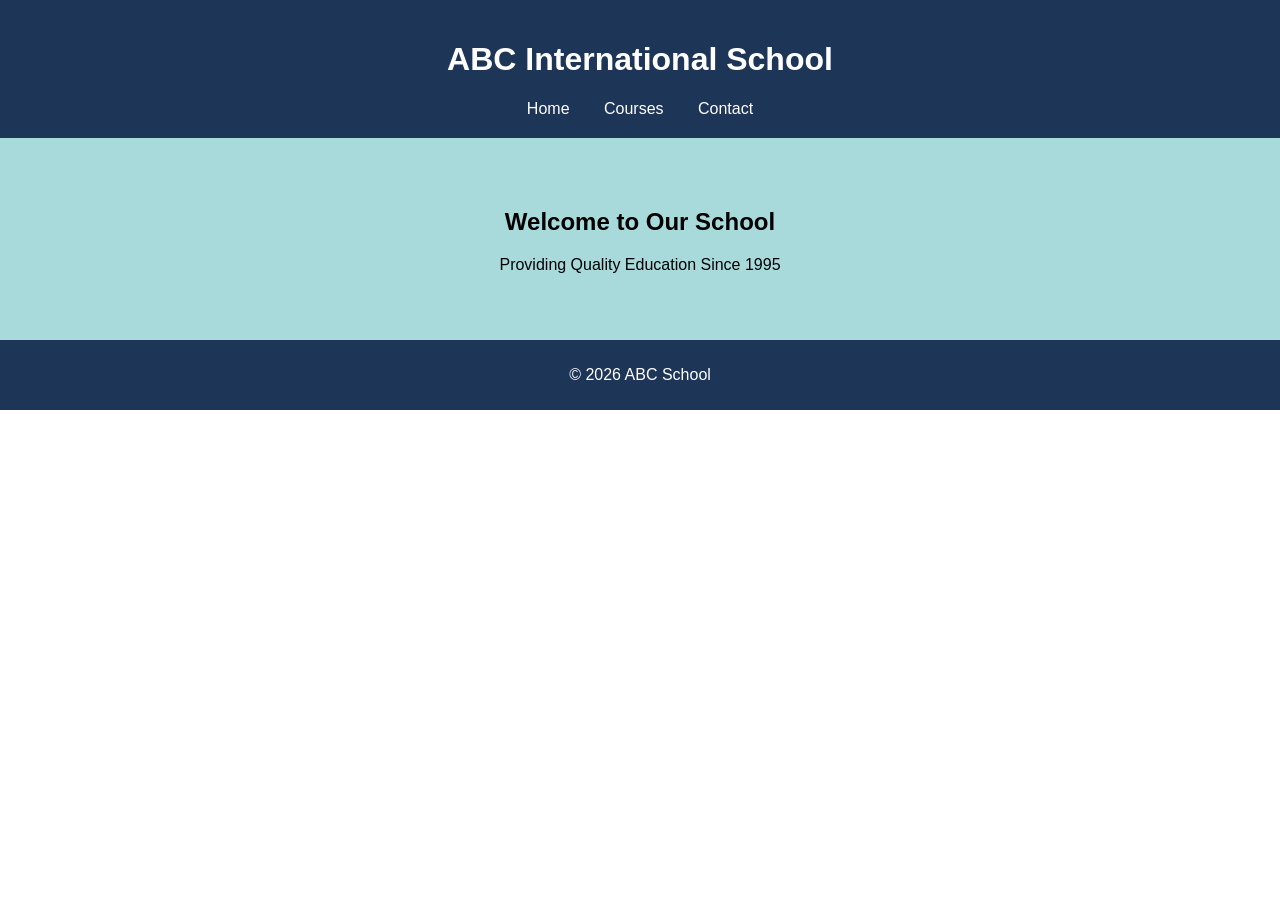
<file: index.html>
<!DOCTYPE html>
<html>
<head>
    <title>ABC School - Home</title>
    <link rel="stylesheet" href="style.css">
</head>
<body>

<header>
    <h1>ABC International School</h1>
    <nav>
        <a href="index.html">Home</a>
        <a href="courses.html">Courses</a>
        <a href="contact.html">Contact</a>
    </nav>
</header>

<section class="hero">
    <h2>Welcome to Our School</h2>
    <p>Providing Quality Education Since 1995</p>
</section>

<footer>
    <p>© 2026 ABC School</p>
</footer>

</body>
</html>
</file>
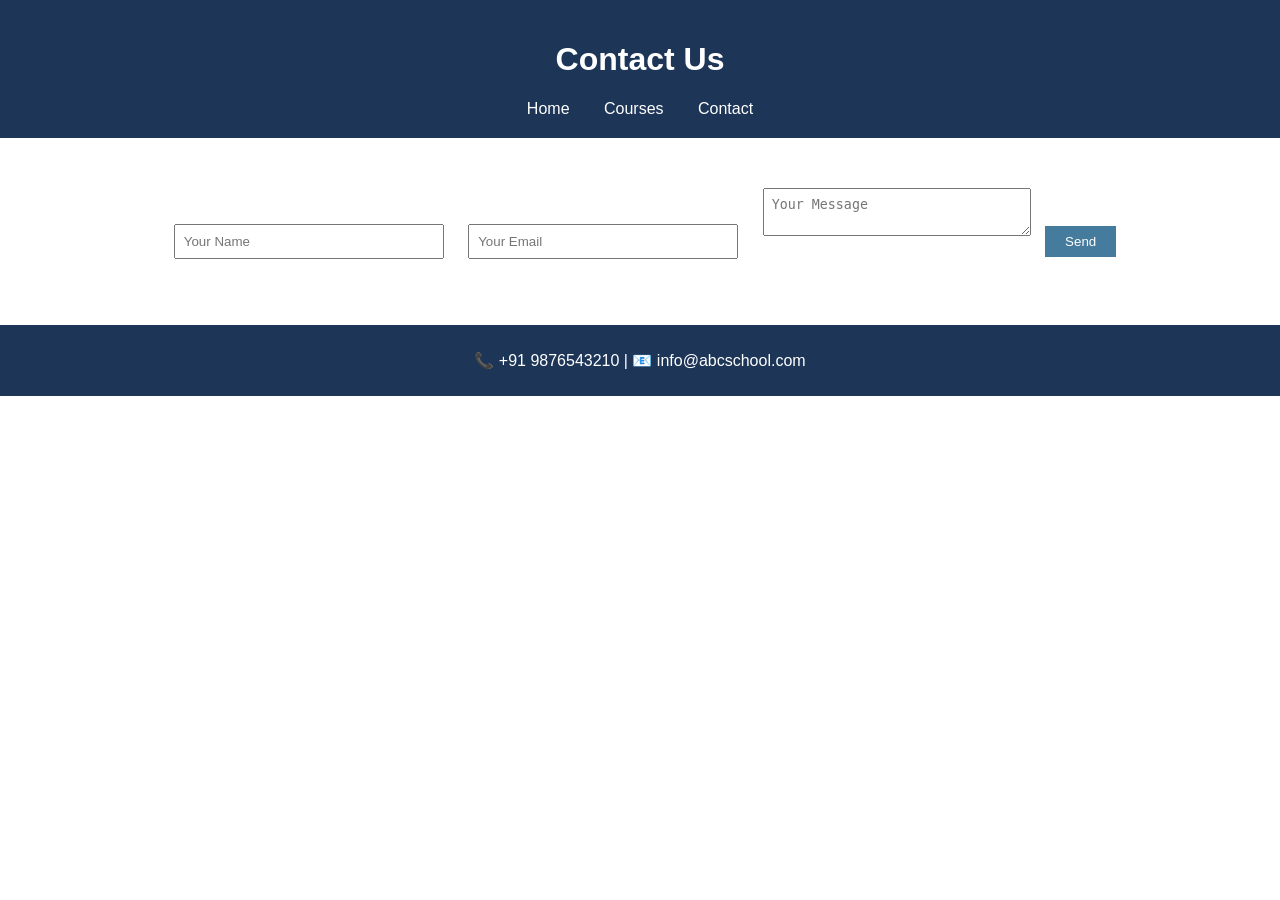
<file: contact.html>
<!DOCTYPE html>
<html>
<head>
    <title>ABC School - Contact</title>
    <link rel="stylesheet" href="style.css">
</head>
<body>

<header>
    <h1>Contact Us</h1>
    <nav>
        <a href="index.html">Home</a>
        <a href="courses.html">Courses</a>
        <a href="contact.html">Contact</a>
    </nav>
</header>

<section class="contact">
    <form onsubmit="return sendMessage()">
        <input type="text" id="name" placeholder="Your Name" required>
        <input type="email" id="email" placeholder="Your Email" required>
        <textarea id="message" placeholder="Your Message" required></textarea>
        <button type="submit">Send</button>
        <p id="response"></p>
    </form>
</section>

<footer>
    <p>📞 +91 9876543210 | 📧 info@abcschool.com</p>
</footer>

<script src="script.js"></script>
</body>
</html>
</file>
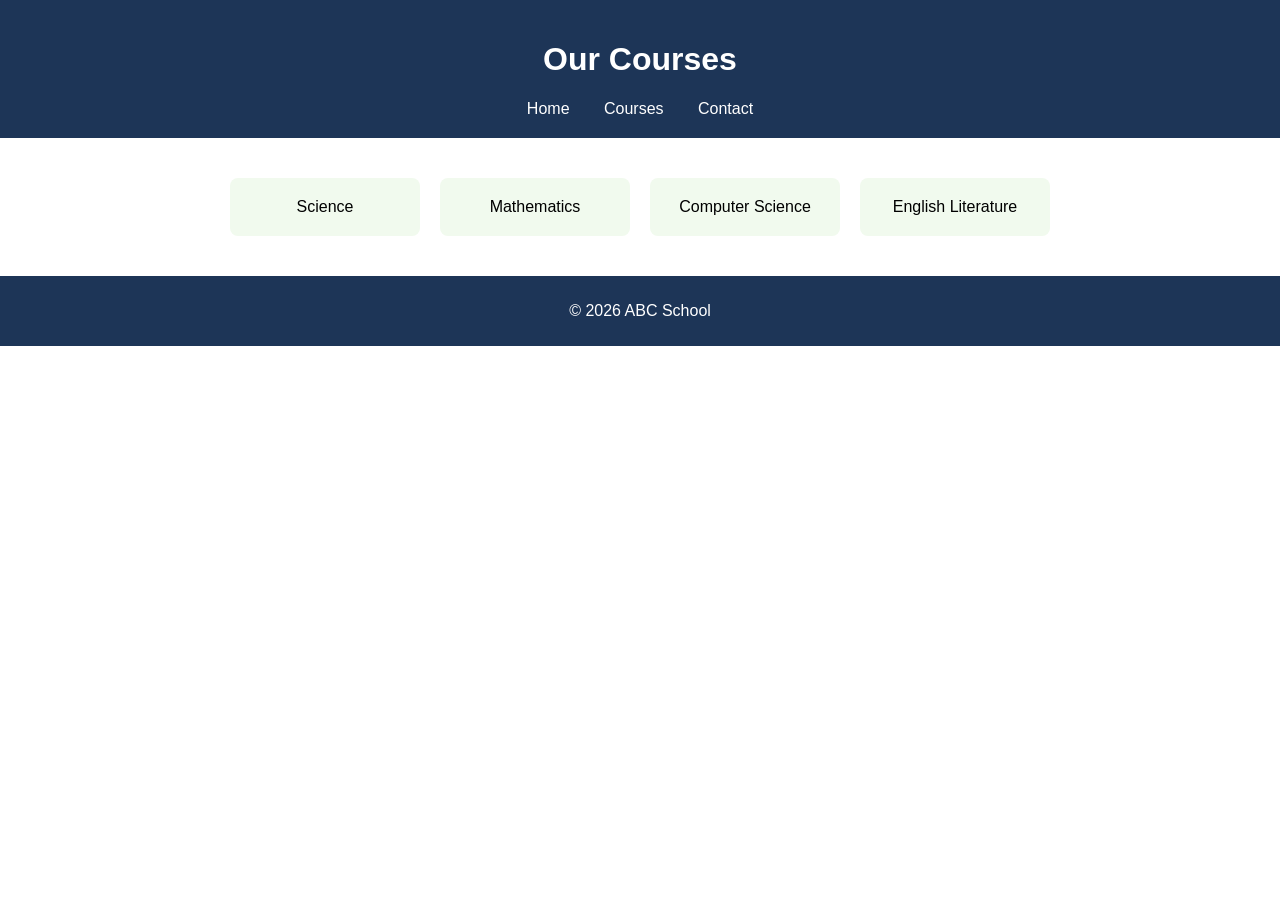
<file: courses.html>
<!DOCTYPE html>
<html>
<head>
    <title>ABC School - Courses</title>
    <link rel="stylesheet" href="style.css">
</head>
<body>

<header>
    <h1>Our Courses</h1>
    <nav>
        <a href="index.html">Home</a>
        <a href="courses.html">Courses</a>
        <a href="contact.html">Contact</a>
    </nav>
</header>

<section class="courses">
    <div class="card">Science</div>
    <div class="card">Mathematics</div>
    <div class="card">Computer Science</div>
    <div class="card">English Literature</div>
</section>

<footer>
    <p>© 2026 ABC School</p>
</footer>

</body>
</html>
</file>
<file: style.css>
body {
    margin: 0;
    font-family: Arial, sans-serif;
    text-align: center;
}

header {
    background: #1d3557;
    color: white;
    padding: 20px;
}

nav a {
    margin: 0 15px;
    color: white;
    text-decoration: none;
}

nav a:hover {
    text-decoration: underline;
}

.hero {
    padding: 50px;
    background: #a8dadc;
}

.courses {
    display: flex;
    justify-content: center;
    gap: 20px;
    padding: 40px;
}

.card {
    background: #f1faee;
    padding: 20px;
    border-radius: 8px;
    width: 150px;
}

.contact {
    padding: 40px;
}

input, textarea {
    width: 250px;
    padding: 8px;
    margin: 10px;
}

button {
    padding: 8px 20px;
    background: #457b9d;
    color: white;
    border: none;
    cursor: pointer;
}

button:hover {
    background: #1d3557;
}

footer {
    background: #1d3557;
    color: white;
    padding: 10px;
}
</file>
